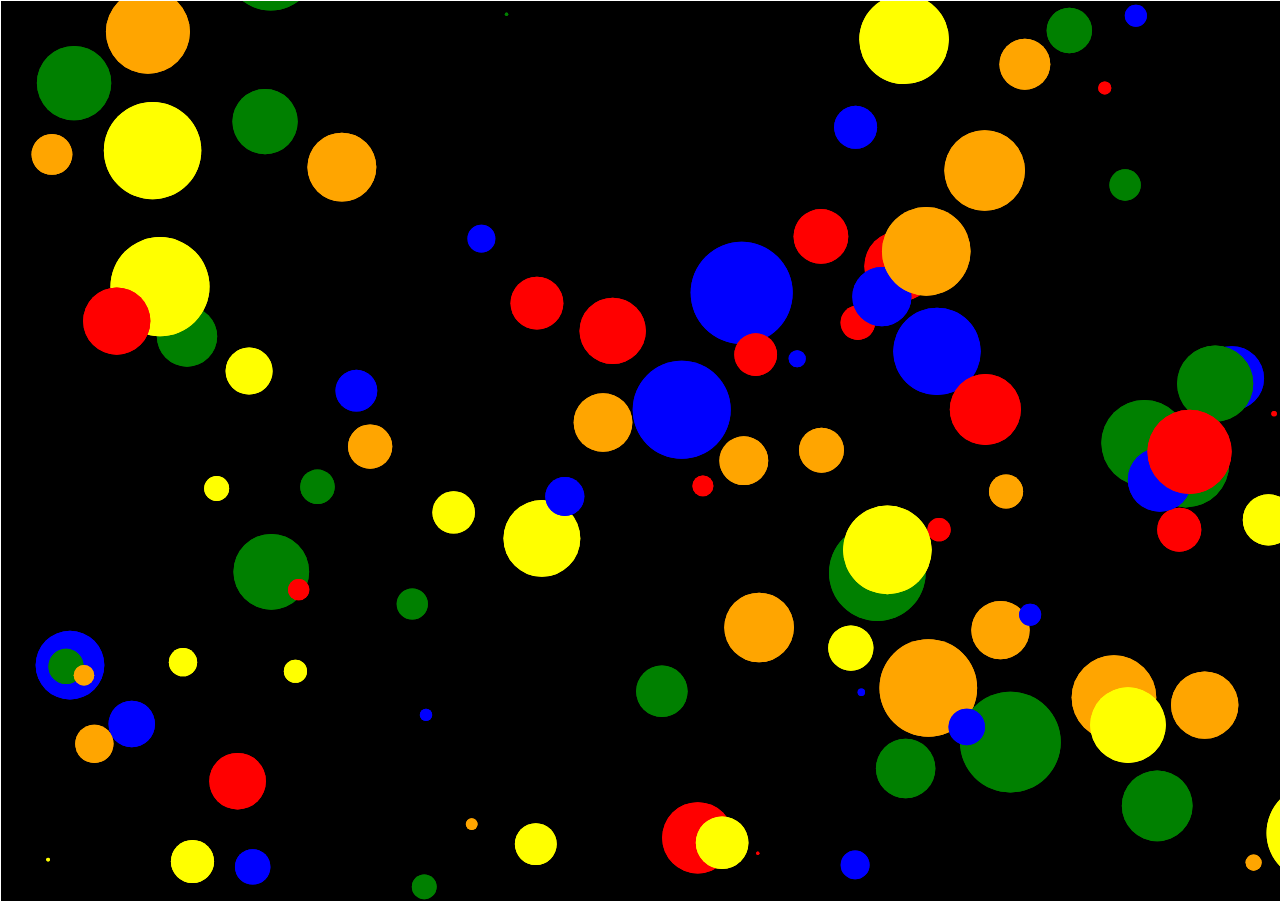
<file: index.html>
<!DOCTYPE html>
<html lang="en">
<head>
    <meta charset="UTF-8">
    <meta name="viewport" content="width=device-width, initial-scale=1.0">
    <title>Tutorial canvas beginners</title>
    <link rel="stylesheet" href="styles.css">
</head>
<body>
    <canvas id="canvas1"></canvas>
    <script src="script.js"></script>
</body>
</html>
</file>
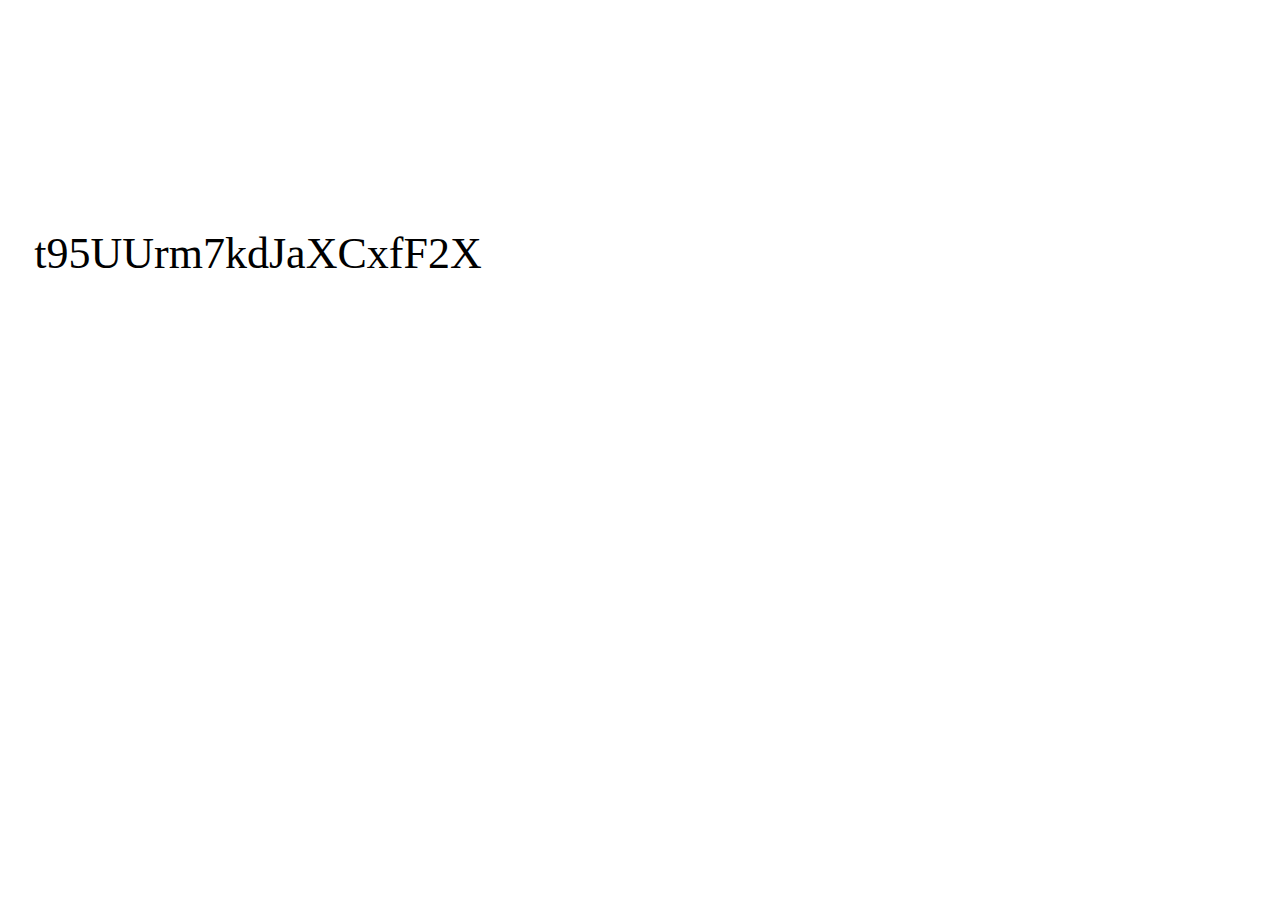
<file: index copy.html>
<!DOCTYPE html>
<html lang="en">
<head>
    <meta charset="UTF-8">
    <meta name="viewport" content="width=device-width, initial-scale=1.0">
    <title>Generative id. random representation</title>
</head>
<body>
    <script>
        class GenerativeID {
            constructor() {
                this.id = "";
                this.length = Math.random() * (20 - 10) + 10; // Random length between 10 and 20
                this.chars = "ABCDEFGHIJKLMNOPQRSTUVWXYZabcdefghijklmnopqrstuvwxyz0123456789";
            }

            generate() {
                for (var i = 0; i < this.length; i++) {
                    this.id += this.chars.charAt(Math.floor(Math.random() * this.chars.length));
                }
                return this.id;
            }
        }

        var generativeid = new GenerativeID();
        var id = generativeid.generate();
        console.log(id);

        // Create SVG based on generative ID
        var svg = document.createElementNS("http://www.w3.org/2000/svg", "svg");
        svg.setAttribute("width", "500");
        svg.setAttribute("height", "500");

        var text = document.createElementNS("http://www.w3.org/2000/svg", "text");
        text.setAttribute("x", "50%");
        text.setAttribute("y", "50%");
        text.setAttribute("text-anchor", "middle");
        text.setAttribute("dominant-baseline", "middle");
        text.setAttribute("font-size", "44");
        text.textContent = id;

        svg.appendChild(text);
        document.body.appendChild(svg);
    </script>


    </script>
</body>
</html>
</file>
<file: styles.css>
#canvas1   {
    position:absolute;
    background-color: black;    
    top:0;
    left:0;
    width: 100%;    
    height: 100%;
}
</file>
